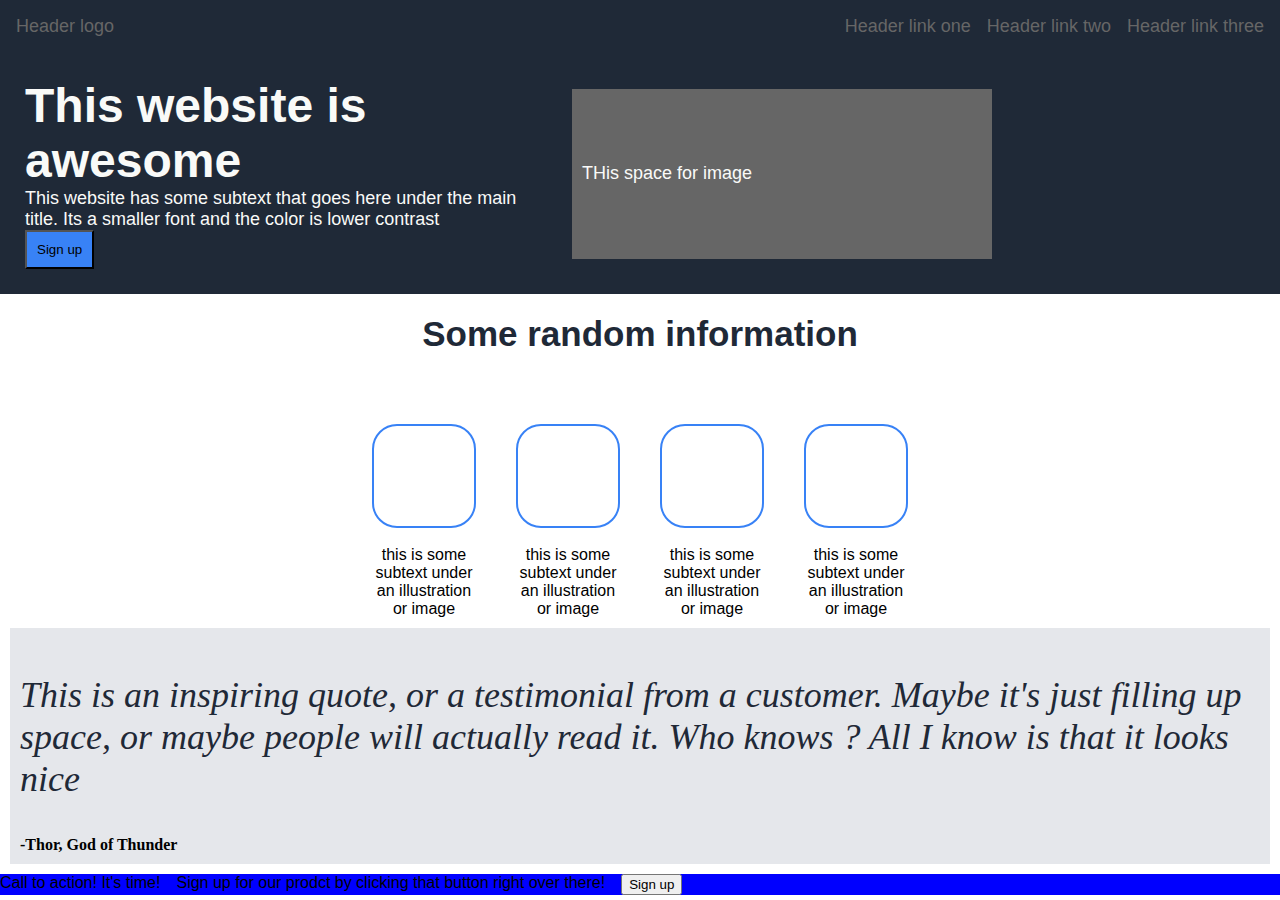
<file: index.html>
<!DOCTYPE html>
<html lang="en">
<head>
    <meta charset="UTF-8">
    <meta http-equiv="X-UA-Compatible" content="IE=edge">
    <meta name="viewport" content="width=device-width, initial-scale=1.0">
    <title>Landing Page</title>
    <link rel="stylesheet" href="style.css">
</head>
<body>
    <div class="container">
        <div class="header">
            <ul class="header-left-link">
                <li><a href="#">Header logo</a></li>
            </ul>
            <ul class = "header-right-links">
                <li><a href="#">Header link one</a></li>
                <li><a href="#">Header link two</a></li>
                <li><a href="#">Header link three</a></li>
            </ul>
        </div>
        <div class="left-signup">
            <div class = "web-awesome">
                <div class="text"> This website is awesome</div>
                <div class="text1"> This website has some subtext 
                    that goes here under the main title. Its a smaller 
                    font and the color is lower contrast</div>
                <button class="SignupButton">Sign up</button>
            </div>
            <div class ="space">
                <div class="text1">
                    THis space for image
                </div>
            </div>
        </div>
        <div class="middle-part">
            <div class="random-text">
                <div class="text2"> Some random information</div>
            </div>
            <div class="four-box">
                <div class="box"> <div class="text4"> this is some subtext under an illustration or image</div></div>
                <div class="box"> <div class="text4"> this is some subtext under an illustration or image</div></div>
                <div class="box"> <div class="text4"> this is some subtext under an illustration or image</div></div>
                <div class="box"> <div class="text4"> this is some subtext under an illustration or image</div></div>
            </div>
        </div>
        <div class="quote-container"> 
            <div class="quote"> 
                <p>
                    This is an inspiring quote, or a testimonial from a customer. 
                    Maybe it's just filling up space, or maybe people will actually read it.    
                    Who knows ? All I know is that it looks nice  
                </p>
                <b>         -Thor, God of Thunder</b>
            </div>
        </div>
     
        <div class="footer">
            <ul class="footer-inside">
                <li class="text6">Call to action! It's time!</li>
                <li class="text7">Sign up for our prodct by clicking that button right over there!</li>
                <button class="SignupButton1">Sign up</button>
            </ul>
        </div>
    </div>
</body>
</html>
</file>
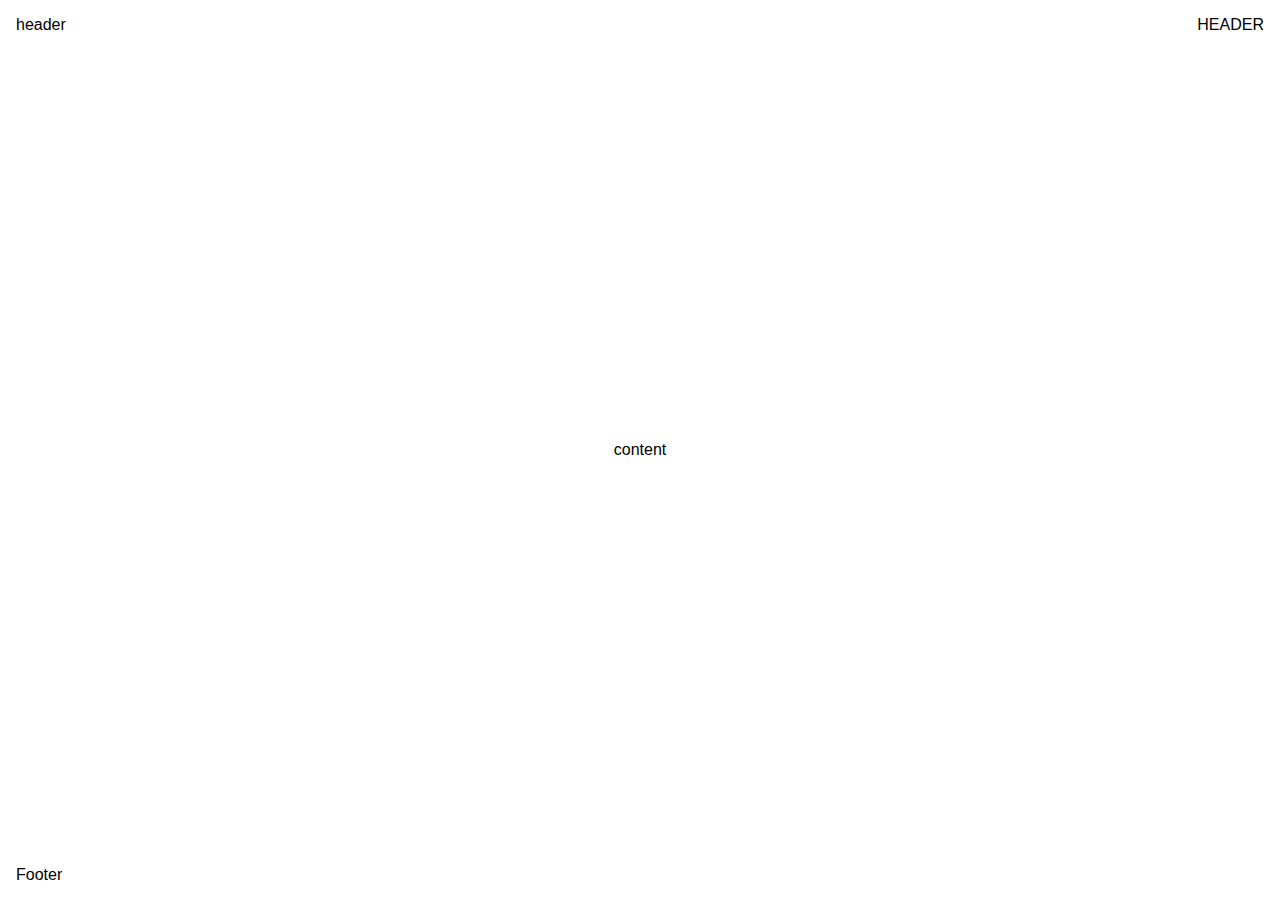
<file: test.html>
<!DOCTYPE html>
<html lang="en">
<head>
    <meta charset="UTF-8">
    <meta http-equiv="X-UA-Compatible" content="IE=edge">
    <meta name="viewport" content="width=device-width, initial-scale=1.0">
    <link rel="stylesheet" href="test.css">

    <title>Document</title>
</head>
<body>
    <div class="header"> header 
        <header class="text">HEADER</header>
    </div>
    <div class="content">content</div>
    <div class="footer">
        <footer class="text">Footer</footer>
    </div>
</body>
</html>
</file>
<file: style.css>
body {
    height: 100vh;
    margin: 0;
    font-family: Roboto, sans-serif;
}

.header {
    display: flex;
    justify-content: space-between;
    padding: 16px;
    background-color: #1F2937;
    font-size: 18px;
    color: #F9FAF8;
}
.container {
    display: flex;
    flex-direction: column;
}
.footer {
    display: flex;
    content: center;
    text-align: center;
    background: blue;
}

a {
    color: #666;
    text-decoration: none;
}

ul {
    display: flex;
    list-style: none;
    margin: 0;
    padding: 0;
    gap: 16px;
}

.SignupButton {
    background: #3882F6 ;
    padding: 10px;
}

.web-awesome  {
    display: flex;
    flex-direction: column;
    flex-wrap: wrap;
    width: 40%;
    height: auto;
    align-items: flex-start;
    margin-top: 0px;
    padding: 25px;
}

.left-signup { 
    display: flex;
    align-items: center;
    background: #1F2937;
    padding: 0;
    margin: 0;
}

.space {
    display: flex;
    align-items:center;
    background: #666;
    padding: 10px;
    margin: 10px;
    width: 400px;
    height: 150px;
}
.text {
    font-size: 48px;
    font-weight: bold;
    color: #F9FAF8;
}

.text1 {
    font-size: 18px;
    color: #F9FAF8;
}

.middle-part {
    display: flex;
    justify-content: center;
    flex-wrap: wrap;
    padding: 20px;
}

.random-text {
    display: flex;
    justify-content: center;
    flex-direction: row;
    flex-wrap: wrap;
    padding: 0 200px;
}

.quote-container {
    display: flex;
    flex-direction: row;
    
    margin: 10px;
    padding: 10px;
    background-color: #e5e7eb;
}

.quote p {
   font-size: 36px;
   color: #1F2937;
   font-family: 'Roboto', aerial;
   font-style: italic;
}
.quote b {
    padding-bottom: 10px;
    padding-right: 20px;
    font-family: 'Roboto', aerial;
    text-align: right;

}
.text2 {
    color: #1F2937;
    font-weight: bold;
    font-size: 35px;
}

.box {
    display: flex;
    border-radius: 25px;
    border: 2px solid #3882F6 ;
    color:black;
    margin: 20px;
    width: 100px;
    height: 100px;
}

.four-box {
    display: flex;
    flex-direction: row;
    flex-wrap: wrap;
    justify-content: center;
    padding: 50px;
}

.text4 {
    display: flex;
    margin-top: 120px;
    text-align: center;
}

.text5 {
    display: flex;
    text-align: center;
    flex-direction: column;
}

.quote-by {
    display: flex;
    flex-direction: column;
    justify-content: end;
    padding: 0 200px;
}
</file>
<file: test.css>
body {
    height: 100vh;
    margin: 0;
    overflow: hidden;
    font-family: Roboto, sans-serif;
    display: flex;
    flex-direction: column;
  }

  .header, 
  .footer {
    display: flex;
    justify-content: space-between;
    padding: 16px;
  }

  .content {
    flex: 1;
    display: flex;
    align-items: center;
    justify-content: center;
    flex-direction: column;
  }
</file>
